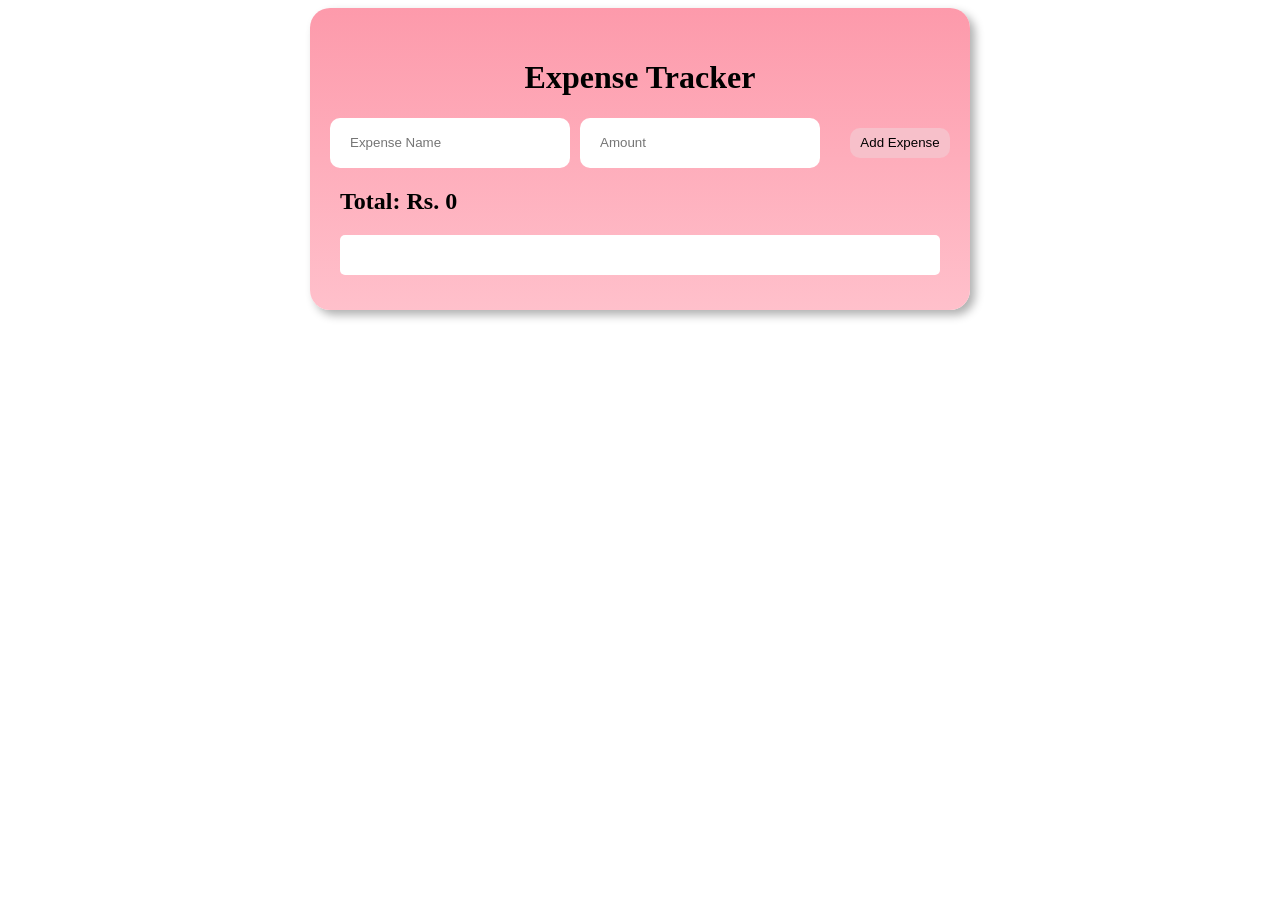
<file: expense tracker/index.html>
<!DOCTYPE html>
<html lang="en">
<head>
    <meta charset="UTF-8">
    <meta name="viewport" content="width=device-width, initial-scale=1.0">
    <title>Expense Tracker</title>
    <link rel="stylesheet" href="style.css">
</head>
<body>
    <div id="box">
        <div class="container">
        <h1 class="heading">Expense Tracker</h1>

        <div class="enter">
        <input type="text" id="eexpense" placeholder="Expense Name"> 
        <input type="number" id="eamount" placeholder="Amount">
        <button  onclick="add()" class="add">Add Expense</button>
        </div>
        </div>

    <h2 class="total" id="total">Total: Rs. 0</h2>

            <div>
            <ol id="expense-list"></ol>
        </div>

    </div>



    <script src="script.js"></script>
</body>
</html>
</file>
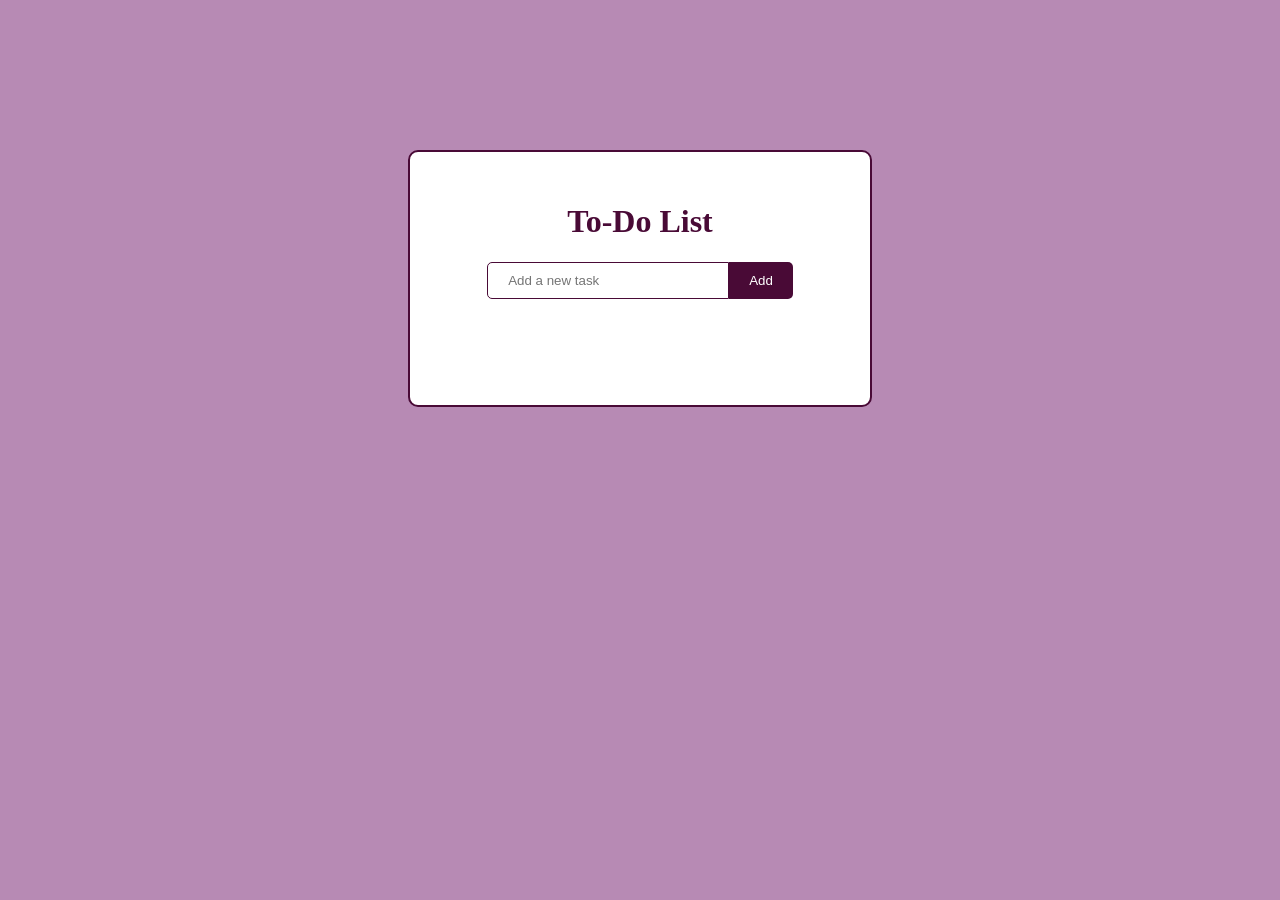
<file: To do list/index.html>
<!DOCTYPE html>
<html lang="en">
<head>
    <meta charset="UTF-8">
    <meta name="viewport" content="width=device-width, initial-scale=1.0">
    <title>to do app</title>
    <link rel="stylesheet" href="style.css">
</head>
<body>
    
    <div>
        <div class="box">
            <h1>To-Do List</h1>
            <div class="entertask">
                <input type="text" placeholder="Add a new task" id="taskInput">
                <button class="button1" onclick="addTask()">Add</button>
            </div>
            <div>
                <ol id="taskList">
                    
                </ol>
            </div>
        </div>
    </div>
    <script src="script.js"></script>
</body>
</html>
</file>
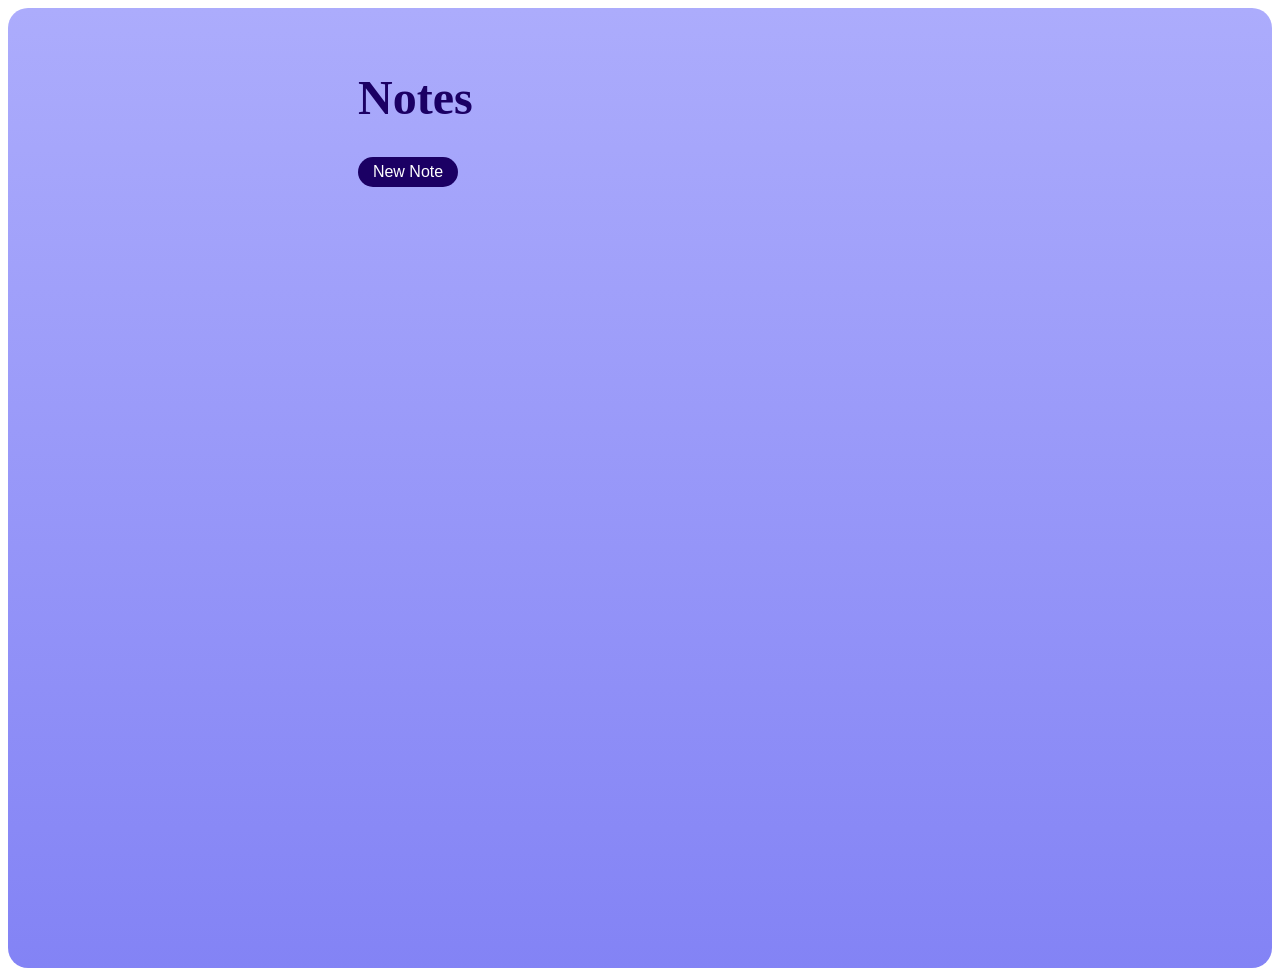
<file: To do list/notesapp/index.html>
<!DOCTYPE html>
<html lang="en">
<head>
    <meta charset="UTF-8">
    <meta name="viewport" content="width=device-width, initial-scale=1.0">
    <title>Notes App</title>
    <link rel="stylesheet" href="style.css">
</head>
<body>
    <div class="container">
        <h1 class="head">Notes</h1>
        <button class="btn">New Note</button>

        <div class="notes-container"></div>
    </div>


    <script src="script.js"></script>
</body>
</html>
</file>
<file: expense tracker/style.css>
body {
  display: flex;
  flex-direction: column;
  align-items: center;
}

#box {
  background: linear-gradient(rgb(253, 154, 171), pink);
  border-radius: 20px;
  padding: 30px;
  width: 600px;
  box-shadow: 5px 5px 10px rgb(176, 176, 176);
}

.container {
  display: flex;
  flex-direction: column;
  align-items: center;
}

.enter {
  display: flex;
  gap: 10px;
  align-items: center;
}

input {
  width: 200px;
  height: 30px;
  border-radius: 10px;
  border: none;
  padding: 5px;
  outline: none;
  padding: 10px 20px;
}

#eexpense {
}

#eamount {
  margin-right: 20px;
}

.add {
  width: 100px;
  height: 30px;
  padding: 5px;
  background: rgb(247, 192, 202);
  border: none;
  outline: none;
  border-radius: 10px;
}

.add:hover {
  background: rgb(254, 178, 190);
}

#expense-list {
  background: white;
  padding: 20px;
  margin: 5px 0;
  border-radius: 5px;
}

.delete {
  width: 55px;
  height: 30px;
  background: red;
  border-radius: 50px;
  border: none;
  color: white;
}

.delete:hover {
  background: rgb(249, 98, 98);
}

.expense {
  display: flex;
  justify-content: space-between;
  margin-top: 20px;
}
</file>
<file: To do list/style.css>
body {
  background-color: lab(63% 23.01 -15.32);
}

.box {
  background: white;
  padding: 30px;
  border-radius: 10px;
  margin: 150px auto;
  width: 400px;
  border: 2px solid #490a36;
}

h1 {
  text-align: center;
  color: #490a36;
}

.entertask {
  display: flex;
  justify-content: center;
}

.button1 {
  background-color: #490a36;
  color: white;
  padding: 10px 20px;
  border: none;
  border-radius: 0 5px 5px 0;
}
.button1:hover {
  background-color: #6a0d5c;
}

input {
  padding: 10px 20px;
  border: 1px solid #490a36;
  width: 200px;
  border-radius: 5px 0 0 5px;
  outline: 0;
}

#taskList {
  padding: 20px;
  margin-top: 20px;
  color: #6a0d5c;
}

ol {
  padding: 15px;
  text-align: center;
}

li {
  display: flex;
  align-items: center;
  padding: 8px;
  border: 1px solid #6a0d5c;
  border-radius: 5px;
  margin-bottom: 7px;
  text-align: center;
}

.delete {
  background: #490a36;
  border-radius: 5px;
  border: none;
  padding: 10px;
  color: white;
  margin-left: 10px;
}

.delete:hover {
  background: #ff6b6b;
}

.edit {
  background: lab(34.52% 21.81 -14.18);
  border-radius: 5px;
  border: none;
  padding: 10px;
  color: white;
  margin-left: 10px;
}

.edit:hover {
  background: lab(45.6% 27.14 -17.76);
}

li span {
  margin-right: auto;
}
</file>
<file: To do list/notesapp/style.css>
.container {
  height: 100%;
  border-radius: 20px;
  padding: 30px 80px;
  background: linear-gradient(rgb(172, 172, 252), rgb(131, 131, 245));
  min-height: 100vh;
}

.notes-container {
  display: flex;
  flex-direction: column;
  align-items: center;
}

h1 {
  color: rgb(27, 0, 100);
  font-size: 3rem;
  margin-left: 270px;
}

.btn {
  background: rgb(27, 0, 100);
  border: none;
  height: 30px;
  width: 100px;
  border-radius: 20px;
  font-size: 1rem;
  color: white;
  margin-left: 270px;
}

.btn:hover {
  background: rgb(48, 1, 177);
}

p {
  background: white;
}

.bttn {
  background: red;
  color: white;
  border: none;
  border-radius: 20px;
  height: 25px;
  width: 80px;
  margin-top: 0.5px;
  margin-left: 450px;
  margin-bottom: 20px;
  position: absolute;
}

.bttn:hover {
  background: rgb(253, 56, 56);
}

.input-box {
  background: white;
  height: 200px;
  border: none;
  border-radius: 20px;
  outline: none;
  padding: 30px;
  width: 500px;
  margin-top: 80px;
  font-size: 1.5rem;
}

.input-box:empty::before {
  content: attr(data-placeholder);
  color: #999;
}
</file>
